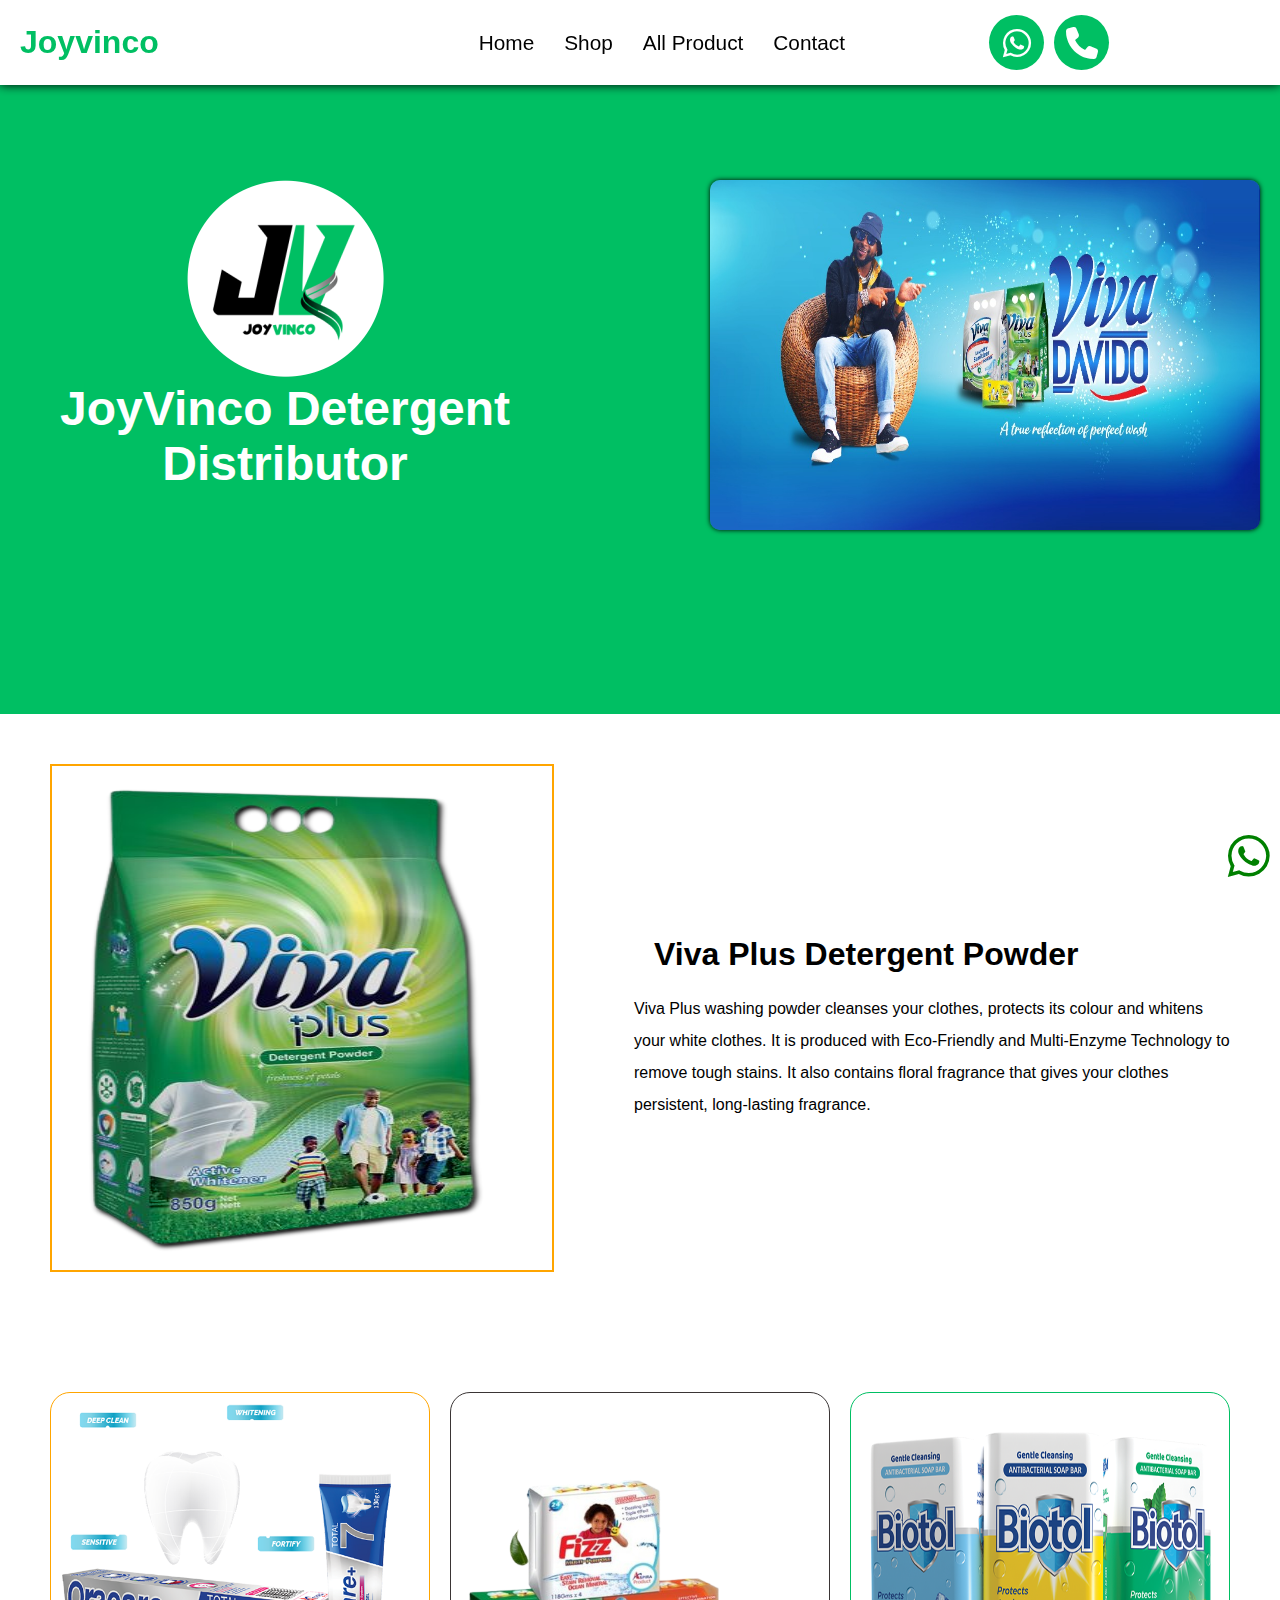
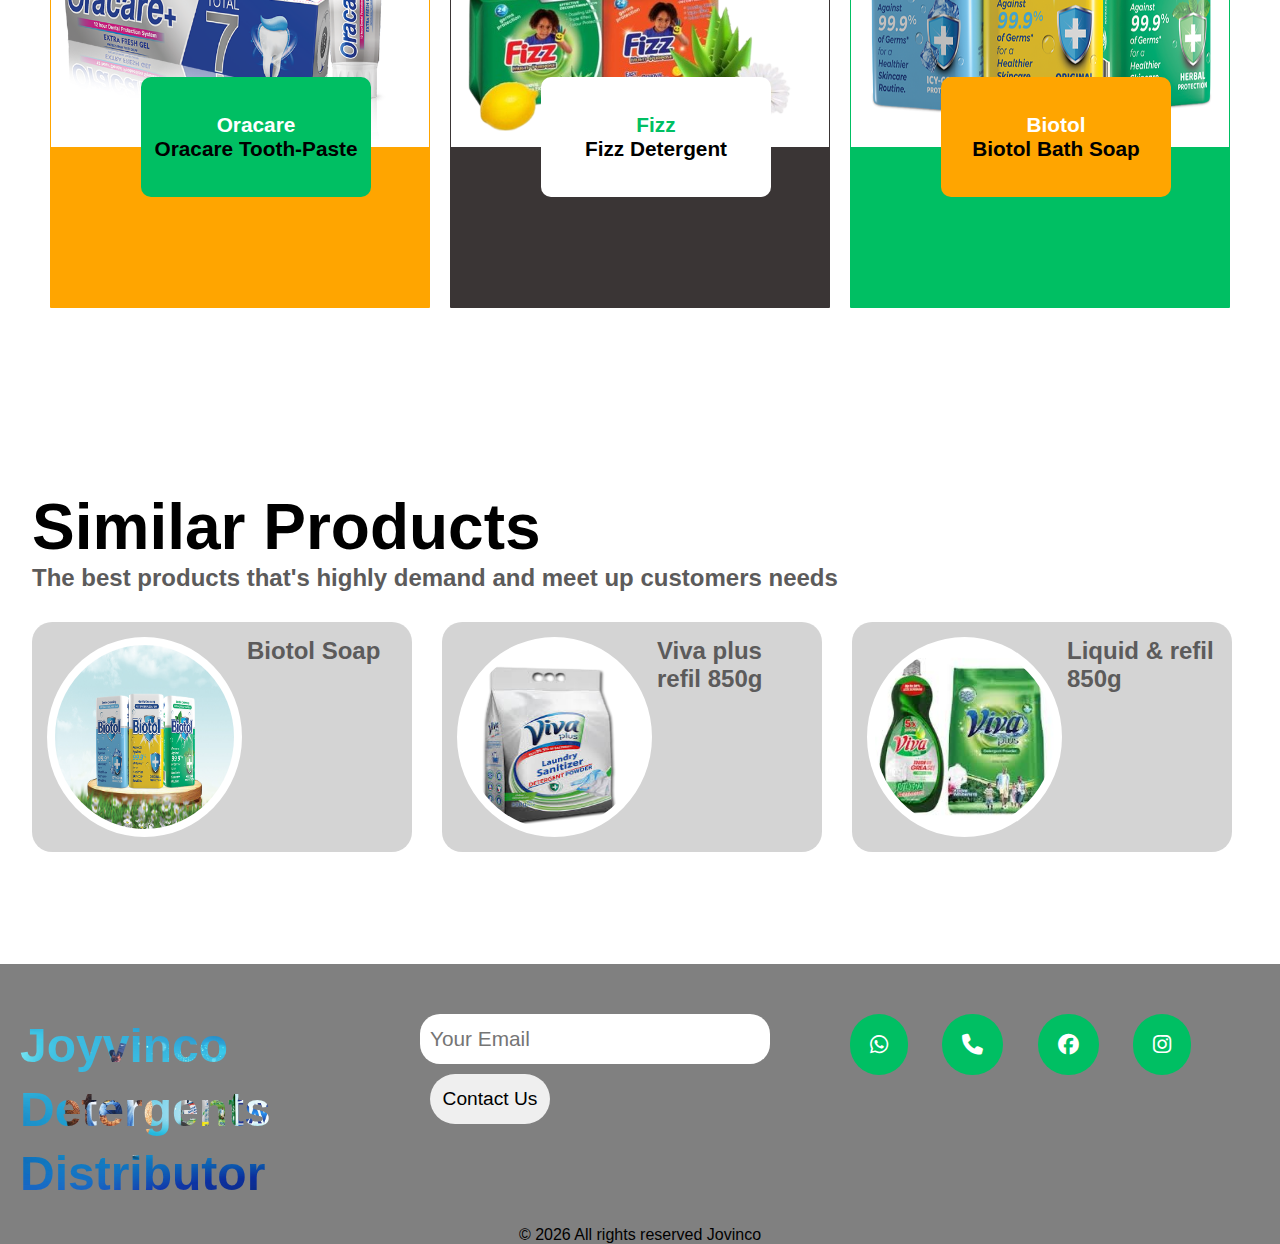
<file: shopjoyvinco.html>
<!DOCTYPE html>
<html lang="en">
<head>
    <meta charset="UTF-8">
    <meta name="viewport" content="width=device-width, initial-scale=1.0">
    <title>Shop 🏠🏠🏚🏡</title>
    <link rel="stylesheet" href="shopjoyvinco.css">
    <link rel="stylesheet" href="/css/all.min.css">
</head>
<body>
    <header>
        <div>
            <h1>joyvinco</h1>
        </div>
        <div class="menu">
            <i class="fa-solid fa-bars" onclick="bar()"></i>
        </div>
        <div id="home">
            <div class="shop">
                <nav>
                    <ul>
                        <li><a href="joyvinco.html">home</a></li>
                        <li><a href="#">Shop</a></li>
                        <li><a href="joyproduct.html">all product</a></li>
                        <li><a href="https://Wa.me/+2348088429227">contact</a></li>
                    </ul>
                </nav>
            </div>
            <div class="icon"> 
                <div class="icons">
                    <a href="https://Wa.me/+2348088429227"><i class="fab fa-whatsapp"></i></a>
                </div>
                <div class="icons">
                    <a href="tel:+2348088429227"><i class="fas fa-phone"></i></a>
                </div>
            </div>
        </div>
    </header>
    <main>
        <section class="sect1">
            <div class="joy">
                <img src="/images/JoyVinco.png" alt="">
                <h2>JoyVinco Detergent Distributor</h2>       
            </div>
            <div>
                <div>
                    <img src="/images/davido--viva.jpeg" alt="demo" id="slider">
                </div>
            </div>
        </section>
       <section class="sect2">
        <div class="sect2-img">
            <img src="/images/real800g.png" alt="">
        </div>
        <div class="powder">
            <h1>Viva Plus Detergent Powder</h1>
            <p>Viva Plus washing powder cleanses your clothes, protects its colour and whitens your white clothes. It is produced with Eco-Friendly and Multi-Enzyme Technology to remove tough stains. It also contains floral fragrance that gives your clothes persistent, long-lasting fragrance.</p>
        </div>
       </section>

        <section class="sect5">
            <div class="hide">
                <div  class="oracare">
                    <img src="/images/web-landing-oracare-01.png" alt="joyvinco Detergent Distributor" title="joyvinco Detergent Distributor">
                    <div class="care"></div>
                    <div class="tooth">
                        <div>
                            <p class="bacc">Oracare</p>
                        <p>Oracare tooth-paste</p>
                        </div>
                    </div>
                </div>
            </div>
            <div class="hide">
                <div  class="oracare" id="deter">
                    <img src="/images/Fizz_soap-removebg-preview.png" alt="joyvinco Detergent Distributor" title="joyvinco Detergent Distributor">
                    <div class="care"></div>
                    <div class="tooth" id="bacc">
                       <div>
                        <p class="bacc">fizz</p>
                        <p>fizz Detergent</p>
                       </div>
                    </div>
                </div>
            </div>
            <div class="hide">
                <div  class="oracare" id="paste">
                    <img src="/images/Biotol-web-landing-1 (1).png" alt="joyvinco Detergent Distributor" title="joyvinco Detergent Distributor">
                    <div class="care"></div>
                    <div class="tooth" id="tooth">
                        <div>
                            <p class="bacc">Biotol</p>
                            <p>Biotol bath  soap</p>
                        </div>
                    </div>
                </div>
            </div>
        </section>
        <section class="sect7">
            <div class="best">
                <h1>similar products</h1>
                <p>The best products that's highly demand and meet up customers needs</p>
            </div>
           <div class="high">
            <div class="soap">
                <div class="cent">
                    <img src="/images/Biotol-center-page.jpeg" alt="JoyVinco Detergent Distributor" title="joyvinco Detergent Distributor">
                </div>
                <div>
                    <p>Biotol Soap</p>
                </div>
            </div>
            <div class="soap">
                <div class="cent">
                    <img src="/images/Sanitizer_800g.png" alt="JoyVinco Detergent Distributor" title="joyvinco Detergent Distributor">
                </div>
                <div>
                    <p>Viva plus refil 850g</p>
                </div>
            </div>
            <div class="soap">
                <div class="cent">
                    <img src="/images/850g_liquid.jpeg" alt="JoyVinco Detergent Distributor" title="joyvinco Detergent Distributor">
                </div>
                <div>
                    <p>Liquid & refil 850g</p>
                </div>
            </div>
           </div>
    </main>
    <footer>
       <section class="sect9">
        <div class="gent">
            <h1>joyvinco Detergents Distributor</h1>
           </div>   
           <div>
            <form action="">
                <input type="text" placeholder="Your Email"> <br>
                <button type="button">contact us</button>
            </form>
           </div>
           <div>
            <a href="https://Wa.me/+2348088429227"> <i class="fa-brands fa-whatsapp"></i></a>
            <a href="tel:+2348088429227"><i class="fa-solid fa-phone"></i></a>
            <a href=""><i class="fa-brands fa-facebook"></i></a>
           <a href=""><i class="fa-brands fa-instagram"></i></a>
           </div>
       </section>
       <section class="sect10">
        <div class="brand">
            <a href="https://Wa.me/+2348088429227"><i class="fa-brands fa-whatsapp fa-3x" style="color: green;"></i></a>
           </div>
        </section>
       <div id="footer"></div>
       
    </footer>

    <script src="shopjoyvinco.js"></script>
</body>
</html>
</file>
<file: shopjoyvinco.css>
*{
    padding: 0;
    margin: 0;
    box-sizing: border-box;
    list-style: none;
    color: black;
    text-decoration: none;
    font-family: sans-serif;
}
:root {
    --primarycolor:#00bf63;
    --color:orange;
}
header {
    display: flex;
    gap: 20rem;
    padding: 15px 20px;
    align-items: center;
    background-color: #fff;
    position: fixed;
    width: 100%;
    box-shadow: 0px 0px 10px 0px;
    z-index: 10;
}
header h1 {
    color: var(--primarycolor);
    text-transform: capitalize;
    font-size: 2rem;
}
header ul{
    display: flex;
    gap: 30px;
}
header li {
    font-size: 1.3rem;
    text-transform: capitalize;
}
#home {
    display: flex;
    gap: 9rem;
    justify-content: center;
    align-items: center;
}
.icon {
    display: flex;
}
.icons {
    display: flex;
    justify-content: center;
    align-items: center;
}
.icons i {
    font-size:2rem;
    margin-right: 10px;
    height: 55px;
    width: 55px;
    border-radius: 50%;
    display: flex;
    justify-content: center;
    align-items: center;
    background-color: var(--primarycolor);
    color: white;
}
.menu {
    display: none;
}
#slider {
    width: 550px;
    height: 350px;
    object-fit: center;
    transition: opacity 1s ease-in-out;
    opacity: 1;
    border-radius: 10px;
    box-shadow: 0px 0px 5px 0px;
  }
  .fade-out {
    opacity: 0;
  }
.sect1 {
    padding: 180px 20px;
    display: flex;
    gap: 10rem;
    justify-content: center;
    text-align: center;
    background-color: var(--primarycolor);
    
}
.joy h2 {
    font-size:3rem;
    color: #fff;
}
.sect2 {
    display: flex;
    gap: 5rem;
    align-items: center;
    padding: 50px;
}
.sect2-img {
    border: 2px solid var(--color);
}
.sect2-img  img {
    height: 500px;
    width: 500px;
}
.powder h1 {
    padding: 20px;
    font-size: 2rem;
    
}
.powder p {
    line-height: 2rem;
}
.sect5 {
    padding: 70px 0px;
    display: flex;
    justify-content: center;   
}
.tooth {
    position: absolute;
    width: 230px;
    height: 120px;
    border-radius: 10px;
    left: 90px;
    bottom: 110px;
    text-align: center;
    background-color: var(--primarycolor);
    display: flex;
    justify-content: center;
    align-items: center;
}
#tooth {
    background-color: var(--color);
}
#care {
    background-color: var(--primarycolor);
}
.bacc {
    color: white;
}
.tooth p {
    font-size: 1.3rem;
    font-weight: bold;
    text-transform: capitalize;
}
.oracare {
    border: 1px solid var(--color) ;
    width: 380px;
    position: relative;
    border-top-right-radius: 20px;
    border-top-left-radius: 20px;
   max-width: 100%;
   transform: translateX(0px);
}
#deter {
    border: 1px solid rgb(58, 53, 53);
}
#deter .care {
    background-color:rgb(58, 53, 53) ;
}
#paste {
    border: 1px solid var(--primarycolor);
}
#paste .care {
    background-color: var(--primarycolor);
}
.hide {
    width: 400px;
    overflow: hidden;
    display: flex;
    justify-content: center;
}
.oracare img {
    height: 350px;
    max-width: 100%;
    object-fit: center;
    transition: ease-in-out 1.5s; 
}
.oracare img:hover {
    transform: scale(0.9);
}
.care {
    padding: 80px;
    background-color: orange;
}
#bacc {
    background-color: #fff;
}
#bacc .bacc {
    color: var(--primarycolor);
}
.sect7 {
    margin: 7rem 2rem;
    
}
.best h1 {
    font-size: 4rem;
    text-transform: capitalize;
}
.sect7 p {
    font-size: 1.5rem;
    font-weight: 800;
    color: rgb(92, 91, 91);
   
    
}
.high {
    display: flex;
    flex-wrap: wrap;
    gap: 30px;
    padding-top: 30px;
}
.soap {
    display: flex;
    width: 380px;
    max-width: 100%;
    padding: 15px;
    gap: 5px;
    border-radius: 20px;
    background-color: rgba(207, 207, 207 ,0.9);

}
.soap img {
    max-height: 100%;
    height: 200px;
    width: 200px;
    max-width: 100%; 
}
.soap p {
    width: 150px;
    max-width: 100%;
}
.cent {
    border: 8px solid white ;
    width: 200px;
    height: 200px;
   border-radius: 50%;
    overflow: hidden;
    background-color: #fff;
    transition:ease-in 1.8s;
}
.cent:hover {
    transform: scale(0.9);
}
footer {
padding: 50px 20px;
position: relative;
background-color: gray;
padding-bottom: 0px;
}
.sect9 {
display: flex;
gap: 50px;
}
.gent {
width: 350px;
max-width: 100%;
}
.gent h1 {
font-size: 3rem;
line-height: 4rem;
text-transform: capitalize;
font-weight: bold;
background: url('/images/davido--viva.jpeg') no-repeat center;
background-size: contain;
-webkit-background-clip: text;
-webkit-text-fill-color: transparent;
}
.sect9 input {
width: 350px;
height: 50px;
border-radius: 20px;
font-size: 1.3rem;
padding: 0px 10px;
outline: none;
max-width: 100%;
border: none;
}
.sect9 i{
padding: 20px;
border-radius: 30px;
margin-left: 30px;
background-color: var(--primarycolor);
color: #fff;
font-size: 1.3rem;
}
.sect9 button{
height: 50px;
width: 120px;
margin: 10px;
border-radius: 50px;
font-size: 1.2rem;
text-transform: capitalize;
border: none;
}
#footer {
padding-top: 20px;
text-align: center;
font-size: 1rem;
}
.brand {
position: fixed;
right: 10px;
bottom: 20px;
z-index: 1000; /* make sure it's on top */
}


@media only screen and (min-width:300px) and (max-width:500px) {
    header {
        display: flex;
        justify-content: start;
        gap: 0rem;
        padding: 15px 20px;
        align-items: start;
        background-color: #fff;
        box-shadow: 0px 0px 10px 0px;
        position: relative;
        position: fixed;
        width: 100%;
    }
    #home {
        display: none;
        padding-top: 20px;    
    }
    header ul{
      display: flex;
      flex-direction: column;   
      padding-top: 30px;
    }
    .shop {
        position: relative;
        right: 150px;
    }
    .menu{
        display: block;  
        position: absolute; 
        right: 0;
        padding-right: 20px;
    }
    .menu i {
        font-size: 2em;
        color: var(--primarycolor);
    }
    #home.show{
       display: block;
    }
    .sect1 {
        padding: 100px 20px;
        display: flex;
        flex-wrap: wrap;
        gap: 3rem;
        background-color: var(--primarycolor);
        
    }
    .joy {
        padding-right: 0px;
    }
    .joy h2 {
        font-size:2rem;
        color: #fff;
    }
    .joy p {
        font-size: 2rem;
        font-weight: bold;
        padding-top: 5px;
        color: #fff;
    }
    #slider {
        width:100%;
        height: 350px;
        object-fit: center;
        transition: opacity 1s ease-in-out;
        opacity: 1;
        border-radius: 10px;
        box-shadow: 0px 0px 5px 0px;
      }
      .sect2 {
        display: flex;
        gap: 2rem;
        flex-wrap: wrap;
        align-items: center;
        padding: 10px;
    }
    .sect2-img {
        border: 2px solid var(--color);
    }
    .sect2-img  img {
        height: 500px;
        width: 500px;
        max-width: 100%;
    }
    .powder h1 {
        padding: 20px;
        font-size: 2rem;
        
    }
    .powder p {
        line-height: 2rem;
        font-size: 1.3rem;
        color: rgb(92, 91, 91);
    }
    .sect5 {
        flex-wrap: wrap;
     
      }
      .oracare {
          margin-top: 30px;
          width: 90%; 
      }
      .tooth {
          left: 50px;
      }
    .sect9 {
        display: flex;
        flex-wrap: wrap;
        gap: 50px;
    }
    .sect9 i{
        margin-left: 20px;
    }
}
</file>
